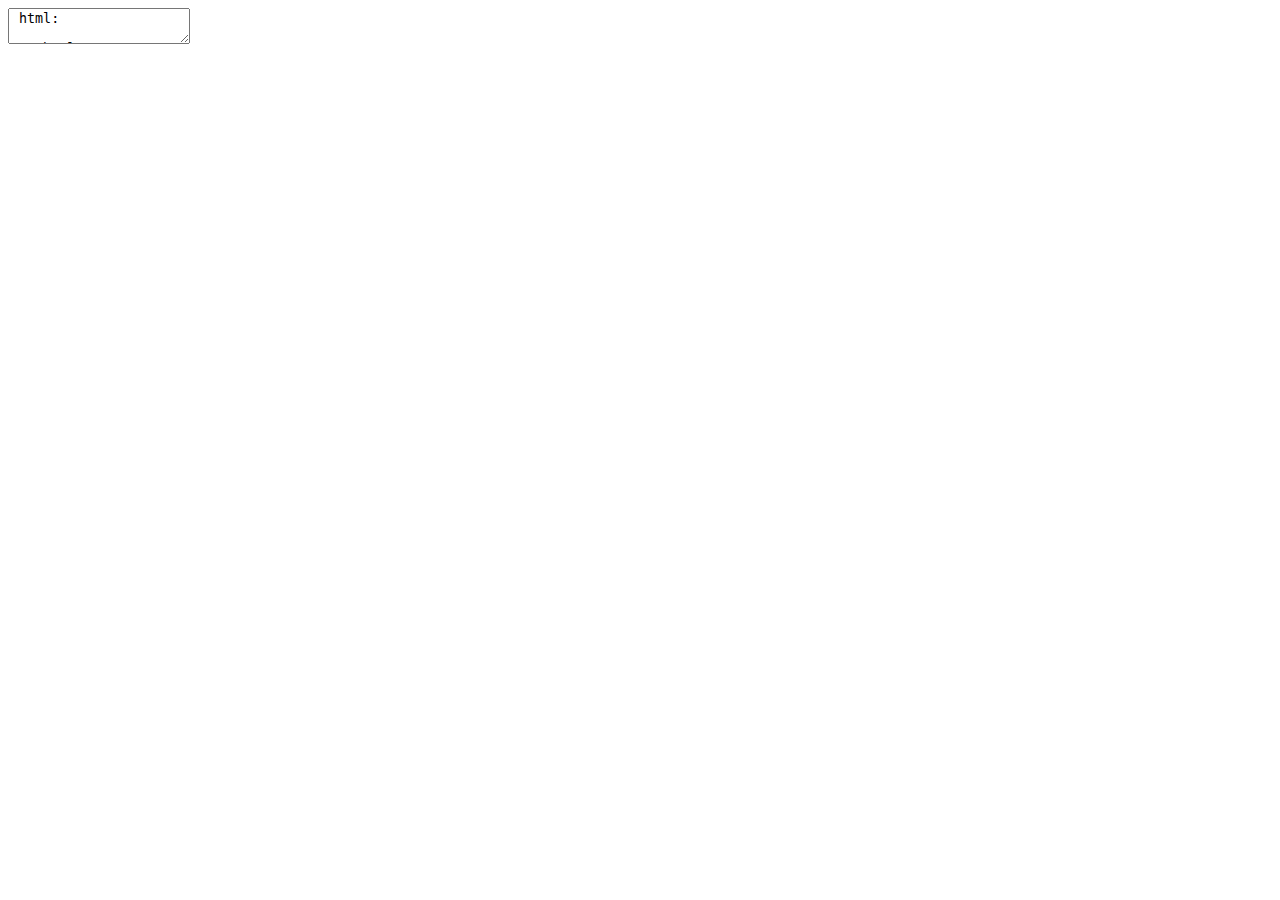
<file: koip_z60_kod.html>
<html>
<head>
	<title> zadanie 60_kod</title>
</head>
<body>
	<textarea> html:
						<!<!html>
<!head>
	<!title> zadanie 60</title>
	<!link href="zadanie60_Koip.css" rel="Stylesheet" text="style/css">
</head>
<!body>
	<! hover - Polecenie pozwala nadać określone atrybuty formatowania dla elementów, nad którymi znajduje się 
	wskaźnik myszki, kiedy użytkownik jeszcze ich nie kliknął, tzn. nie zostały jeszcze aktywowane. >
	<! Koipysh Illia >
	<!d!iv id="blok1_koipysh">blok1 Illia Koipysh</div>
	<!div id="blok2_koipysh">blok 2 Illia Koipysh</div>
	<!div id="blok3_koipysh">blok 3 Illia Koipysh</div>
</body>
</html> ></textarea>
</body>
</html>
</file>
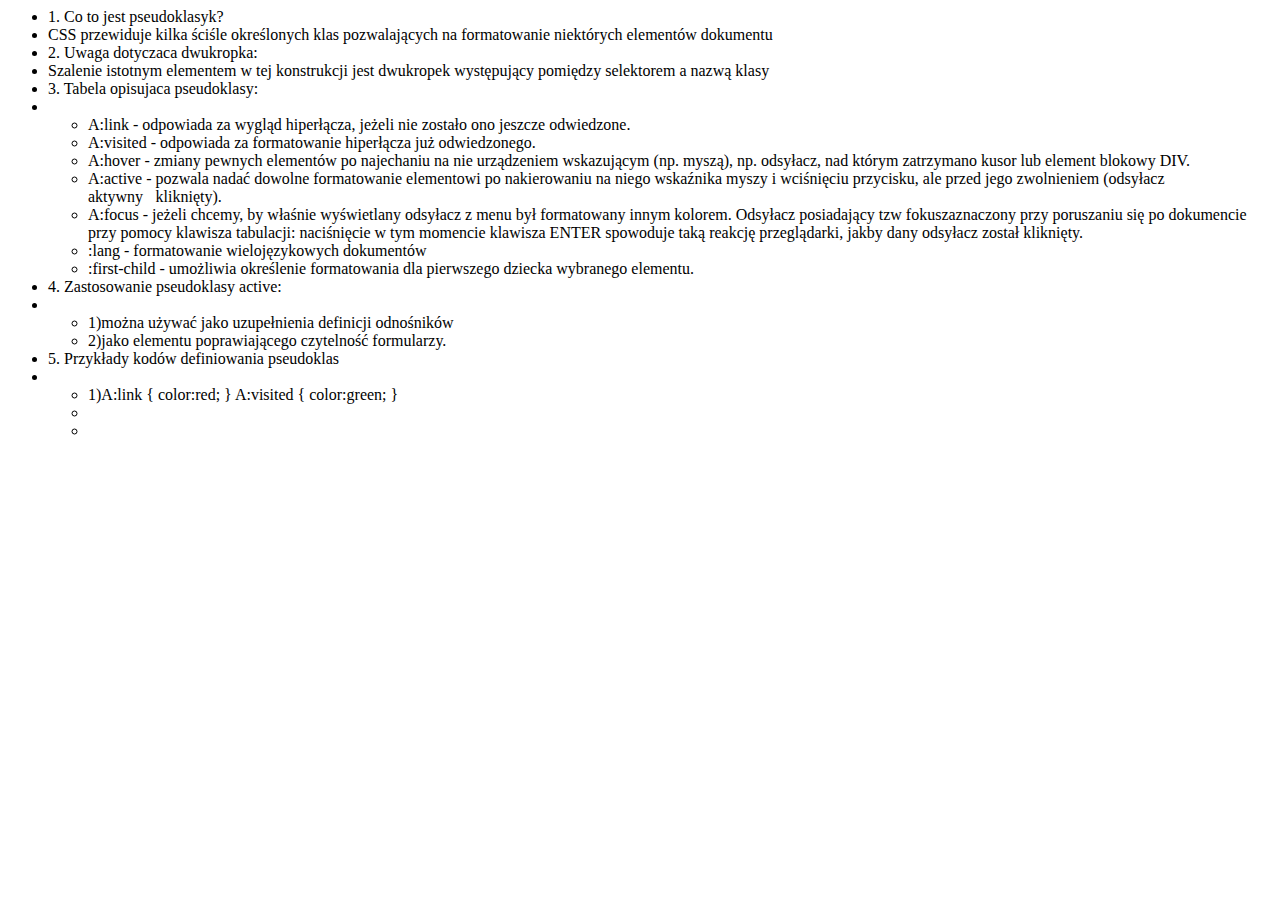
<file: zadanie58_Koip.html>
<html>
	<head>
		<title> zadanie 58</title>
	</head>
	<body>
		<ul>
		<li><h> 1. Co to jest pseudoklasyk? </h>
		<li> CSS przewiduje kilka ściśle określonych klas pozwalających na formatowanie niektórych
elementów dokumentu </li>
		<li><h> 2. Uwaga dotyczaca dwukropka: </h> </li>
		<li>Szalenie istotnym elementem w tej konstrukcji jest dwukropek występujący pomiędzy
selektorem a nazwą klasy</li>
		 <li><h> 3. Tabela opisujaca pseudoklasy: </h> </li>
		 <li> <ul>
			<li>A:link - 
odpowiada za wygląd hiperłącza, jeżeli nie zostało ono jeszcze
odwiedzone.</li>
			<li>A:visited - 
odpowiada za formatowanie hiperłącza już odwiedzonego.</li>
			<li>A:hover -  zmiany pewnych elementów po najechaniu na nie urządzeniem
wskazującym (np. myszą), np. odsyłacz, nad którym zatrzymano kusor
lub element blokowy DIV.</li>
			<li>A:active - 
pozwala nadać dowolne formatowanie elementowi po nakierowaniu na
niego wskaźnika myszy i wciśnięciu przycisku, ale przed jego
zwolnieniem (odsyłacz aktywnykliknięty). </li>
			<li>A:focus - 
jeżeli chcemy, by właśnie wyświetlany odsyłacz z menu był
formatowany innym kolorem. Odsyłacz posiadający tzw fokuszaznaczony przy poruszaniu się po dokumencie przy pomocy klawisza
tabulacji: naciśnięcie w tym momencie klawisza ENTER spowoduje taką
reakcję przeglądarki, jakby dany odsyłacz został kliknięty.</li>
			<li>:lang -  formatowanie wielojęzykowych dokumentów</li>
			<li> :first-child - umożliwia określenie formatowania dla pierwszego dziecka wybranego
elementu. </li>
		 </ul></li>
		<li><h> 4. Zastosowanie pseudoklasy active:  </h> </li>
			<li><ul>
				<li>1)można używać jako uzupełnienia definicji odnośników</li>
				<li>2)jako elementu poprawiającego czytelność formularzy.</li>
			</ul></li>
		<li><h> 5. Przykłady  kodów definiowania pseudoklas </h></li>
		<li><ul>
			<li>1)A:link
					{
					color:red;
					}
					A:visited
 {
 color:green;
 }

			</li>
			<li></li>
			<li></li>
		</ul></li>
		</ul>
	</body>
</html>
</file>
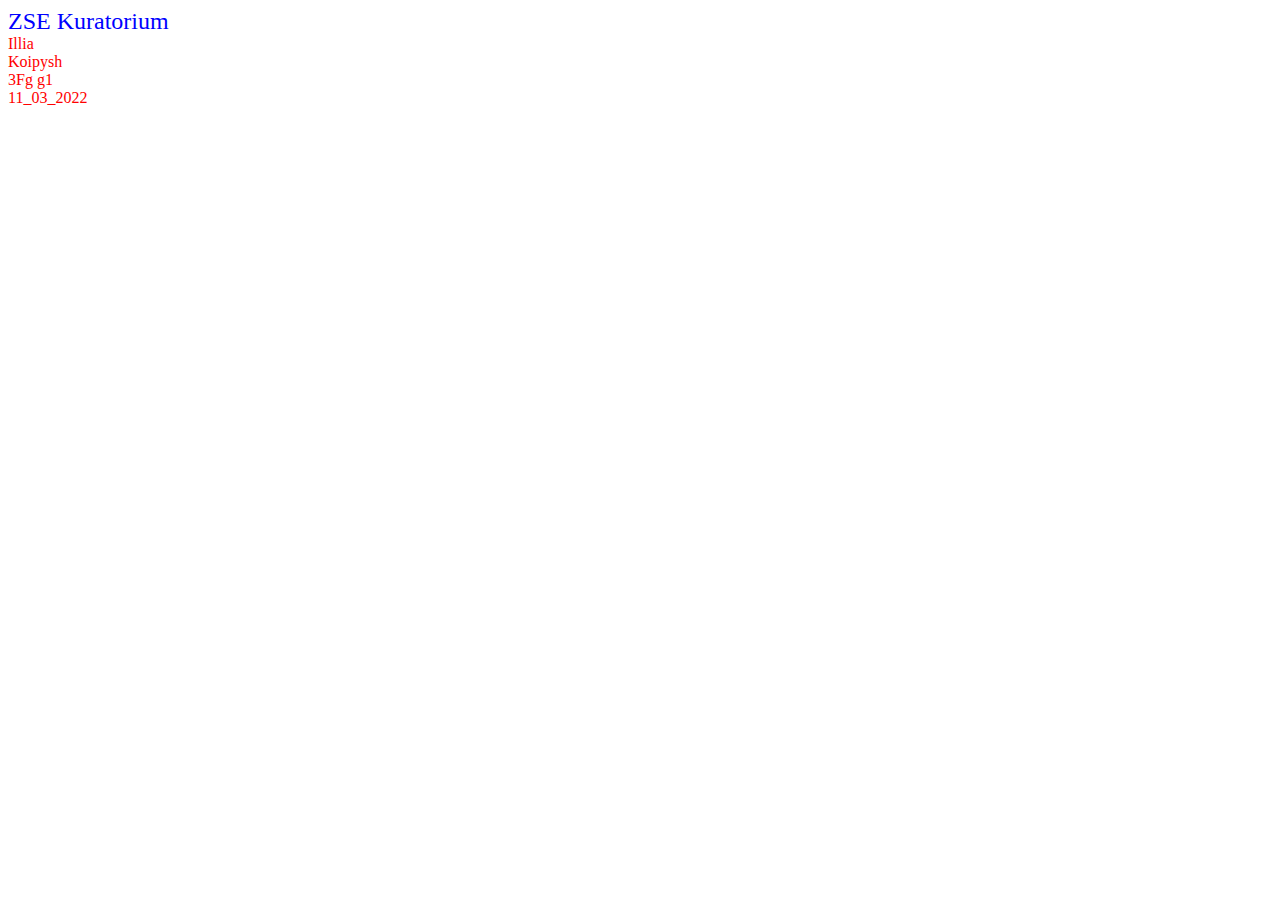
<file: zadanie59_Koip.html>
<html>
	<head>
		<title>zadanie 59 </title>
		<link href="zadanie59_Koip.css" rel="stylesheet" type="text/css">
	</head>
	<body>
		<a href="https://zse.edu.gdansk.pl/pl" > ZSE </a>
		<a href="https://www.kuratorium.gda.pl/"> Kuratorium </a><br>
		<div>Illia Koipysh 3Fg g1 11_03_2022</style></div>
		<!  text-decoration:none - tekst nie zmienia sie>
		<! text-decoration:underline>
		<! Illia Koipysh >
	</body>
</html>
</file>
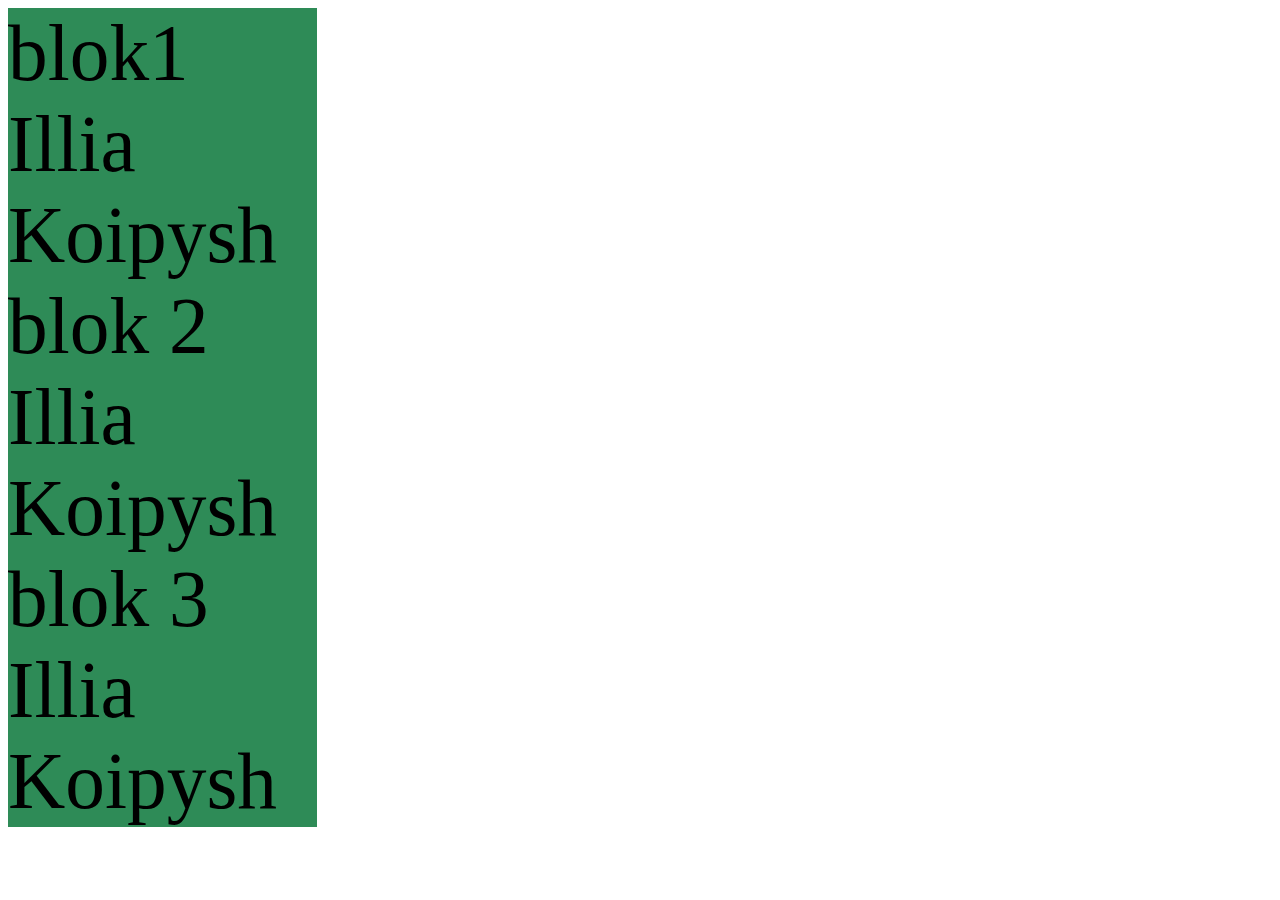
<file: zadanie60_Koip.html>
<html>
<head>
	<title> zadanie 60</title>
	<link href="zadanie60_Koip.css" rel="Stylesheet" text="style/css">
</head>
<body>
	<! hover - Polecenie pozwala nadać określone atrybuty formatowania dla elementów, nad którymi znajduje się 
	wskaźnik myszki, kiedy użytkownik jeszcze ich nie kliknął, tzn. nie zostały jeszcze aktywowane. >
	<! Koipysh Illia >
	<div id="blok1_koipysh">blok1 Illia Koipysh</div>
	<div id="blok2_koipysh">blok 2 Illia Koipysh</div>
	<div id="blok3_koipysh">blok 3 Illia Koipysh</div>
</body>
</html>
</file>
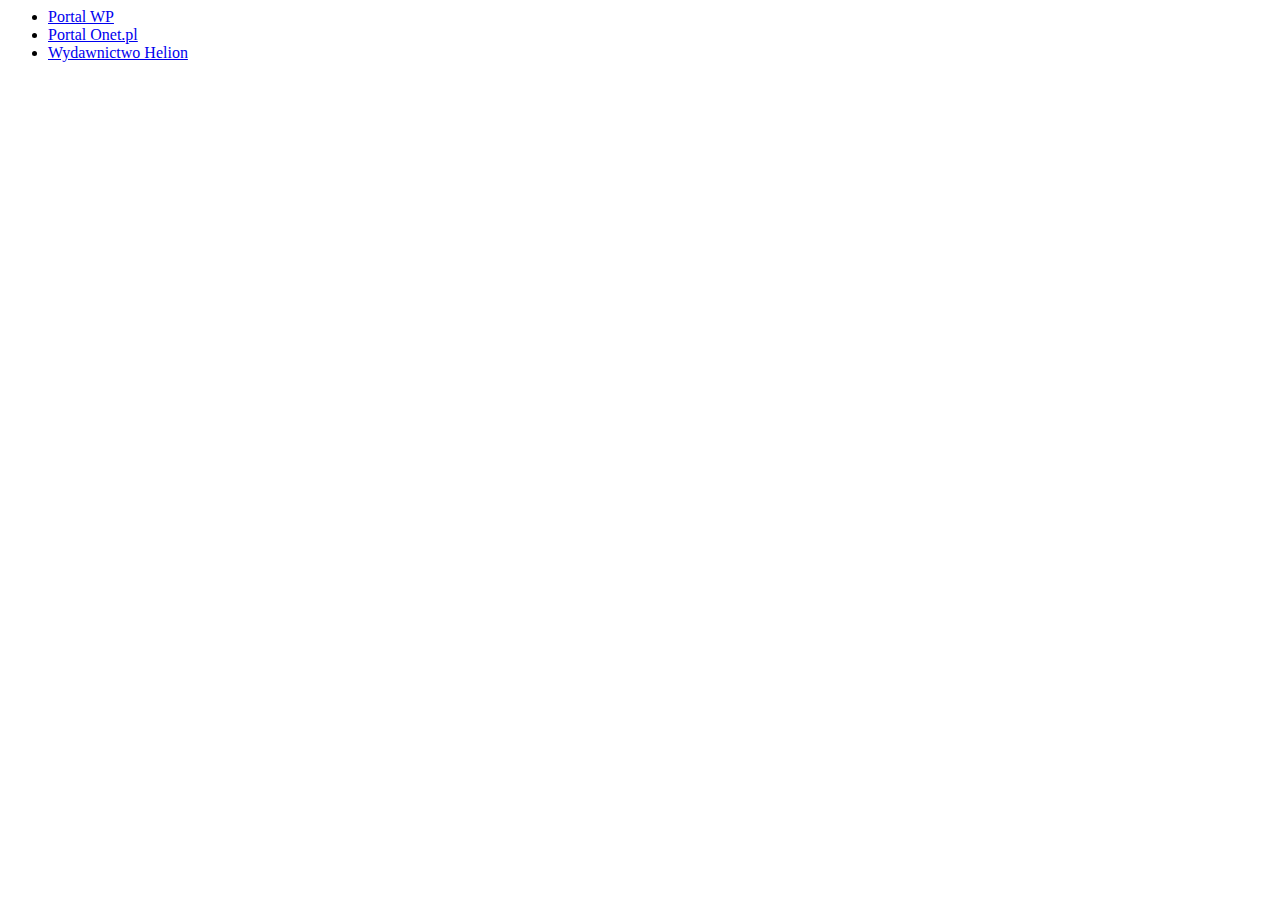
<file: zadanie61_Koip.html>
<html>
	<head>
		<title> zadanie 61</title>
		<link type="text/css" href="zadanie61_Koip.css">
	</head>
	<body>
		<ul>
			<li><a href="http://www.zse.gda.pl" class="maly">Portal WP</a></li>
			<li><a href="http://onet.pl">Portal Onet.pl</a></li>
			<li><a href="http://helion.pl">Wydawnictwo Helion</a></li>
			<! Illia Koipysh>
		</ul>
	</body>
</html>
</file>
<file: zadanie59_Koip.css>
A
{
font-size: 18pt;
text-decoration: none;
}
A:link
{
color: blue;
}
A:visited
{
color: green;
}
A:hover
{
color: red;
text-decoration: underline;
}
div
{
	color:red;
	width:2cm;
}
/* text-decoration:none - tekst nie zmienia sie*/
/* text-decoration:underline*/
/* Illia Koipysh */
</file>
<file: zadanie60_Koip.css>
/* hover - Polecenie pozwala nadać określone atrybuty formatowania dla elementów, nad którymi znajduje się 
	wskaźnik myszki, kiedy użytkownik jeszcze ich nie kliknął, tzn. nie zostały jeszcze aktywowane*/
/* Koipysh Illia */
#blok1_koipysh{
	width: 309px;
	background-color: #2E8B57;
	font-size: 21mm;
}
#blok2_koipysh{
	width: 309px;
	background-color: #2E8B57;
	font-size: 21mm;
}
#blok3_koipysh{
	width: 309px;
	background-color: #2E8B57;
	font-size: 21mm;
}
#blok1_koipysh:hover{
	color: #FFFF00;
	width: 400px;
	font-size: 50mm;
}
#blok2_koipysh:hover{
	color: #FFFF00;
	width: 400px;
	font-size: 50mm;
}
#blok3_koipysh:hover{
	color:#C0C0C1 ;
	width: 400px;
	font-size: 50mm;
}
</file>
<file: zadanie61_Koip.css>
/* Definicja odsyłacza podstawowego*/
A
{
font-size:24pt;
text-decoration:none;
}
A:link
{
color:navy;
}
A:visited
{
color:green;
}
A:hover
{
color:red;
text-decoration:underline;
}
/* Definicja odsyłacza mniejszego*/
A.maly
{
font-size: 12pt;
}
/* Illia Koipysh */
A.maly:link
{
color:silver;;
}
A.maly:visited
{
color:yellow;
}
A.maly:hover
{
color:black;
text-decoration:none;
}
A:active
{
color:silver;
}
</file>
